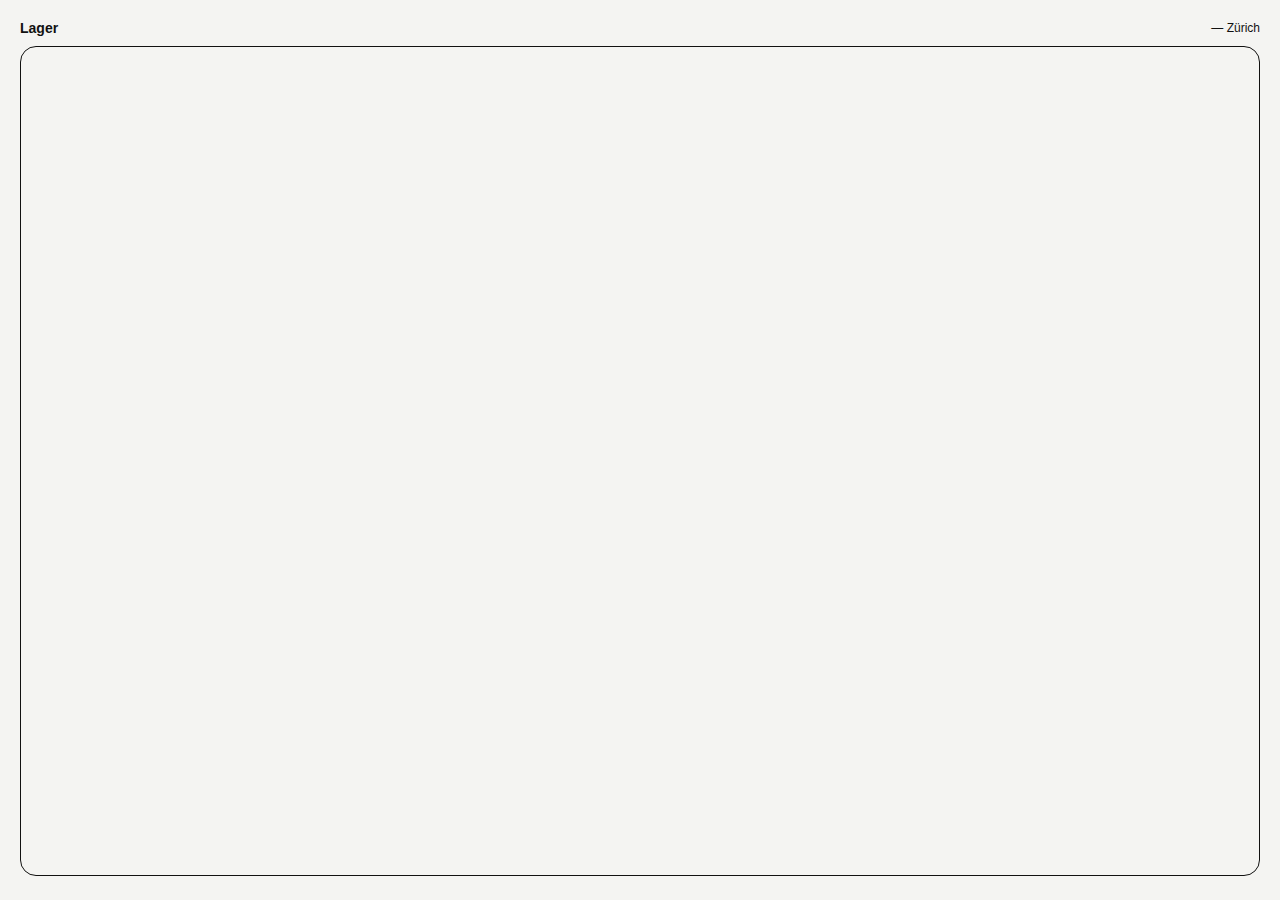
<file: index.html>
<!doctype html>
<html lang="de">
<head>
  <meta charset="utf-8" />
  <meta name="viewport" content="width=device-width, initial-scale=1" />
  <title>Lager</title>
  <link rel="stylesheet" href="./styles.css" />
</head>
<body>
  <div class="frame" id="frame">
    <header class="topbar">
      <div class="brand">
        <span class="brand__name">Lager</span>
      </div>
      <div class="meta">
        <span id="clock" class="meta__item">—</span>
        <span class="meta__item">Zürich</span>
      </div>
    </header>
    <main class="floor" id="floor">
    </main>
  </div>
  <script src="./app.js"></script>
</body>
</html>
</file>
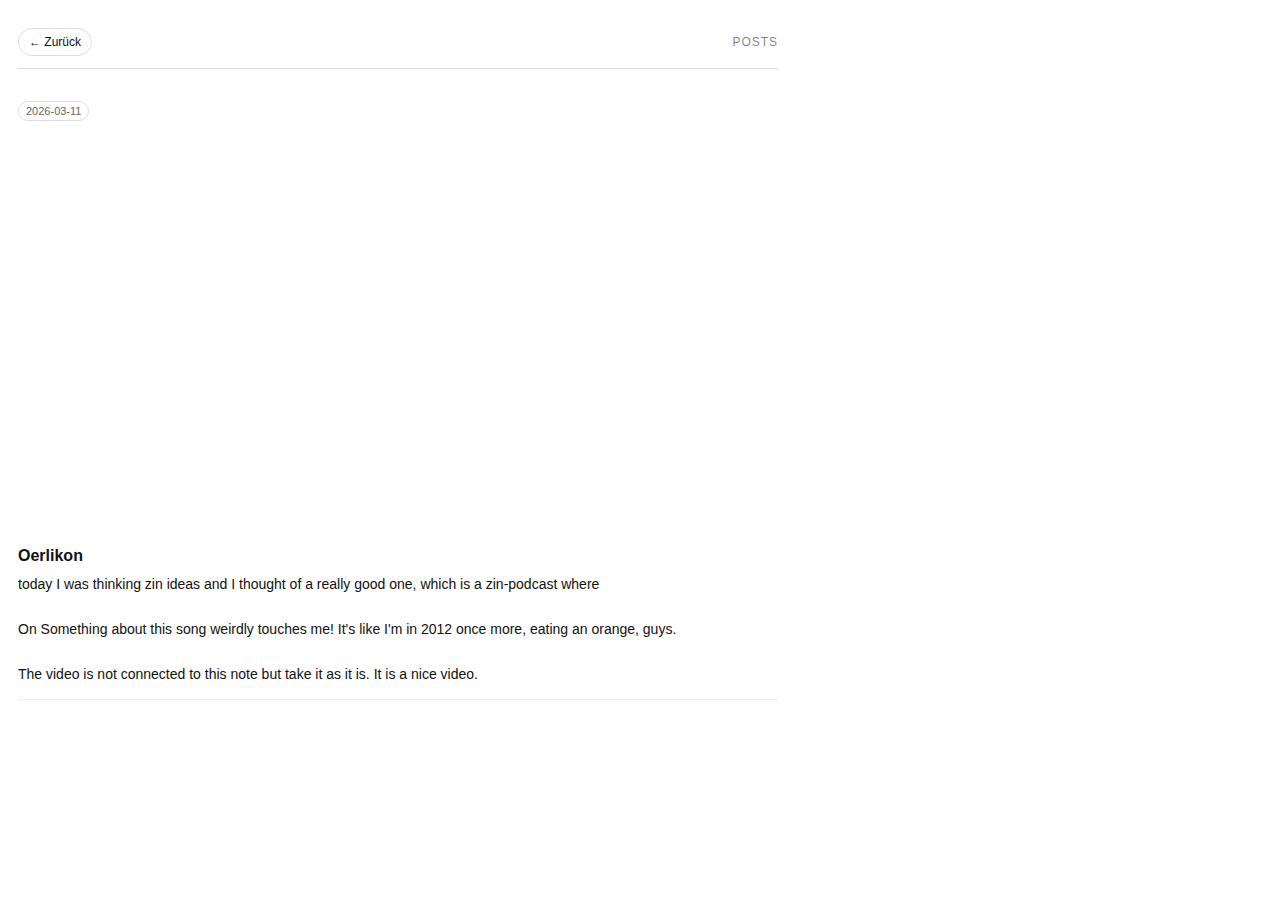
<file: posts.html>
<!doctype html>
<html lang="de">
<head>
  <meta charset="utf-8" />
  <meta name="viewport" content="width=device-width, initial-scale=1" />
  <title>Posts</title>
  <link rel="stylesheet" href="./posts.css" />
</head>
<body>
  <main class="page">
    <header class="head">
      <a class="back" href="./index.html">← Zurück</a>
      <div class="title">Posts</div>
    </header>
    <section id="posts" class="posts"></section>
  </main>
  <script src="./posts.js"></script>
</body>
</html>
</file>
<file: styles.css>
:root{
  --bg:#f4f4f2;
  --ink:#111;
  --line:rgba(17,17,17,.14);
  --muted:rgba(17,17,17,.55);
}

*{box-sizing:border-box}
html,body{height:100%}

body{
  margin:0;
  font-family:Helvetica,Arial,sans-serif;
  background:var(--bg);
  color:var(--ink);
}

.frame{
  padding:20px;
}

.topbar{
  display:flex;
  justify-content:space-between;
  align-items:center;
  margin-bottom:10px;
  font-size:12px;
}

.brand{
  font-size:14px;
  font-weight:600;
}

.clock{
  font-size:12px;
}

.floor{
  position:relative;
  height:calc(100vh - 70px);
  border:1px solid #111;
  border-radius:16px;
  overflow:hidden;
  background:var(--bg);
}

.obj{
  position:absolute;
  width:176px;
  min-height:104px;
  padding:14px;
  background:rgba(255,255,255,.72);
  border:1px solid var(--line);
  border-radius:16px;
  user-select:none;
  cursor:grab;
  text-decoration:none;
  color:#111;
  backdrop-filter:blur(4px);
}

.obj:active{
  cursor:grabbing;
}

.obj__title{
  font-size:12px;
  font-weight:700;
  line-height:1.2;
  word-break:break-word;
}

.obj__sub{
  margin-top:4px;
  font-size:11px;
  color:var(--muted);
}

.obj--nav{
  background:#111;
  color:#fff;
  border-color:#111;
}

.obj--nav .obj__sub{
  color:rgba(255,255,255,.7);
}

.obj--shelf{
  border-color:rgba(17,17,17,.28);
}

.obj--tv{
  border-color:rgba(17,17,17,.28);
}

/* BOOK LIGHTBOX */

.lightbox{
  position:fixed;
  inset:0;
  display:none;
  z-index:999;
}

.lightbox.is-open{
  display:block;
}

.lightbox__backdrop{
  position:absolute;
  inset:0;
  background:rgba(255,255,255,.78);
  backdrop-filter:blur(8px);
}

.lightbox__window{
  position:absolute;
  inset:36px;
  background:#fff;
  border:1px solid rgba(17,17,17,.12);
  border-radius:18px;
  box-shadow:0 20px 60px rgba(0,0,0,.12);
  display:flex;
  align-items:center;
  justify-content:center;
  padding:28px;
}

.lightbox__window img{
  max-width:min(88vw, 900px);
  max-height:82vh;
  object-fit:contain;
  display:block;
}

.lightbox__close{
  position:absolute;
  top:12px;
  right:12px;
  width:38px;
  height:38px;
  border:none;
  border-radius:999px;
  background:#111;
  color:#fff;
  font-size:24px;
  line-height:1;
  cursor:pointer;
}

/* TV OVERLAY */

.tv-overlay{
  position:fixed;
  inset:0;
  display:none;
  z-index:1000;
}

.tv-overlay.is-open{
  display:block;
}

.tv-overlay__backdrop{
  position:absolute;
  inset:0;
  background:rgba(255,255,255,.84);
  backdrop-filter:blur(8px);
}

.tv-overlay__window{
  position:absolute;
  inset:36px;
  background:#fdfdfc;
  border:1px solid rgba(17,17,17,.12);
  border-radius:18px;
  box-shadow:0 20px 60px rgba(0,0,0,.12);
  padding:22px 22px 18px 22px;
  overflow:hidden;
}

.tv-overlay__close{
  position:absolute;
  top:12px;
  right:12px;
  width:38px;
  height:38px;
  border:none;
  border-radius:999px;
  background:#111;
  color:#fff;
  font-size:24px;
  line-height:1;
  cursor:pointer;
}

.tv-overlay__topline{
  display:flex;
  justify-content:space-between;
  align-items:baseline;
  margin-bottom:16px;
  padding-right:52px;
}

.tv-overlay__label{
  font-size:13px;
  font-weight:700;
  text-transform:uppercase;
  letter-spacing:.08em;
}

.tv-overlay__year{
  font-size:11px;
  color:var(--muted);
  letter-spacing:.08em;
  text-transform:uppercase;
}

/* TV guide look */

.tv-guide{
  height:calc(100% - 28px);
  display:flex;
  flex-direction:column;
  border:1px solid rgba(17,17,17,.14);
  border-radius:14px;
  overflow:hidden;
  background:#fff;
}

.tv-guide__head{
  display:grid;
  grid-template-columns:180px repeat(4, 1fr);
  background:#111;
  color:#fff;
  font-size:11px;
  letter-spacing:.08em;
  text-transform:uppercase;
}

.tv-guide__cell{
  padding:12px 10px;
  border-right:1px solid rgba(255,255,255,.12);
}

.tv-guide__cell:last-child{
  border-right:none;
}

.tv-guide__cell--channel{
  background:#0d0d0d;
}

.tv-guide__body{
  position:relative;
  flex:1;
  overflow:hidden;
  background:
    linear-gradient(to bottom, rgba(17,17,17,.03), rgba(17,17,17,0)) top/100% 50px no-repeat,
    #fff;
}

.tv-guide__track{
  display:flex;
  flex-direction:column;
  gap:0;
  animation:tvGuideScroll 24s linear infinite;
}

.tv-row{
  display:grid;
  grid-template-columns:180px repeat(4, 1fr);
  min-height:74px;
  border-top:1px solid rgba(17,17,17,.08);
}

.tv-row:first-child{
  border-top:none;
}

.tv-row__channel{
  padding:12px 10px;
  border-right:1px solid rgba(17,17,17,.08);
  background:rgba(244,244,242,.65);
}

.tv-row__country{
  display:block;
  font-size:10px;
  color:var(--muted);
  text-transform:uppercase;
  letter-spacing:.08em;
  margin-top:4px;
}

.tv-slot{
  padding:10px;
  border-right:1px solid rgba(17,17,17,.08);
  display:flex;
  align-items:flex-start;
}

.tv-slot:last-child{
  border-right:none;
}

.tv-program{
  width:100%;
  min-height:52px;
  border:1px solid rgba(17,17,17,.1);
  border-radius:12px;
  padding:8px 9px;
  background:#fff;
}

.tv-program__title{
  font-size:12px;
  font-weight:700;
  line-height:1.2;
  margin-bottom:4px;
}

.tv-program__meta{
  font-size:10px;
  color:var(--muted);
  line-height:1.3;
  text-transform:uppercase;
  letter-spacing:.05em;
}

@keyframes tvGuideScroll {
  0% { transform: translateY(0); }
  100% { transform: translateY(-50%); }
}

@media (max-width: 1000px){
  .tv-overlay__window{
    inset:14px;
    padding:16px;
  }

  .tv-guide{
    overflow:auto;
  }

  .tv-guide__head,
  .tv-row{
    min-width:880px;
  }
}

@media (max-width:720px){
  .frame{padding:12px}
  .floor{height:calc(100vh - 54px)}

  .obj{
    width:148px;
    min-height:94px;
    padding:12px;
  }

  .lightbox__window{
    inset:12px;
    padding:16px;
  }
}
</file>
<file: posts.css>
body{
  margin:0;
  font-family:Helvetica,Arial,sans-serif;
  background:#fff;
  color:#111;
}
.page{max-width:760px;padding:28px 18px}
.head{display:flex;justify-content:space-between;align-items:baseline;border-bottom:1px solid #ddd;padding-bottom:12px;margin-bottom:18px}
.back{text-decoration:none;color:#111;font-size:12px;border:1px solid #ddd;padding:6px 10px;border-radius:999px}
.title{font-size:12px;letter-spacing:.08em;color:rgba(17,17,17,.55);text-transform:uppercase}
.post{padding:14px 0;border-bottom:1px solid #eee}
.post__meta{display:flex;gap:10px;flex-wrap:wrap;margin-bottom:6px}
.chip{font-size:11px;color:#666;border:1px solid #ddd;padding:3px 7px;border-radius:999px}
.post__title{margin:0 0 8px 0;font-size:16px}
.post__text{margin:0;font-size:14px;line-height:1.6}
</file>
